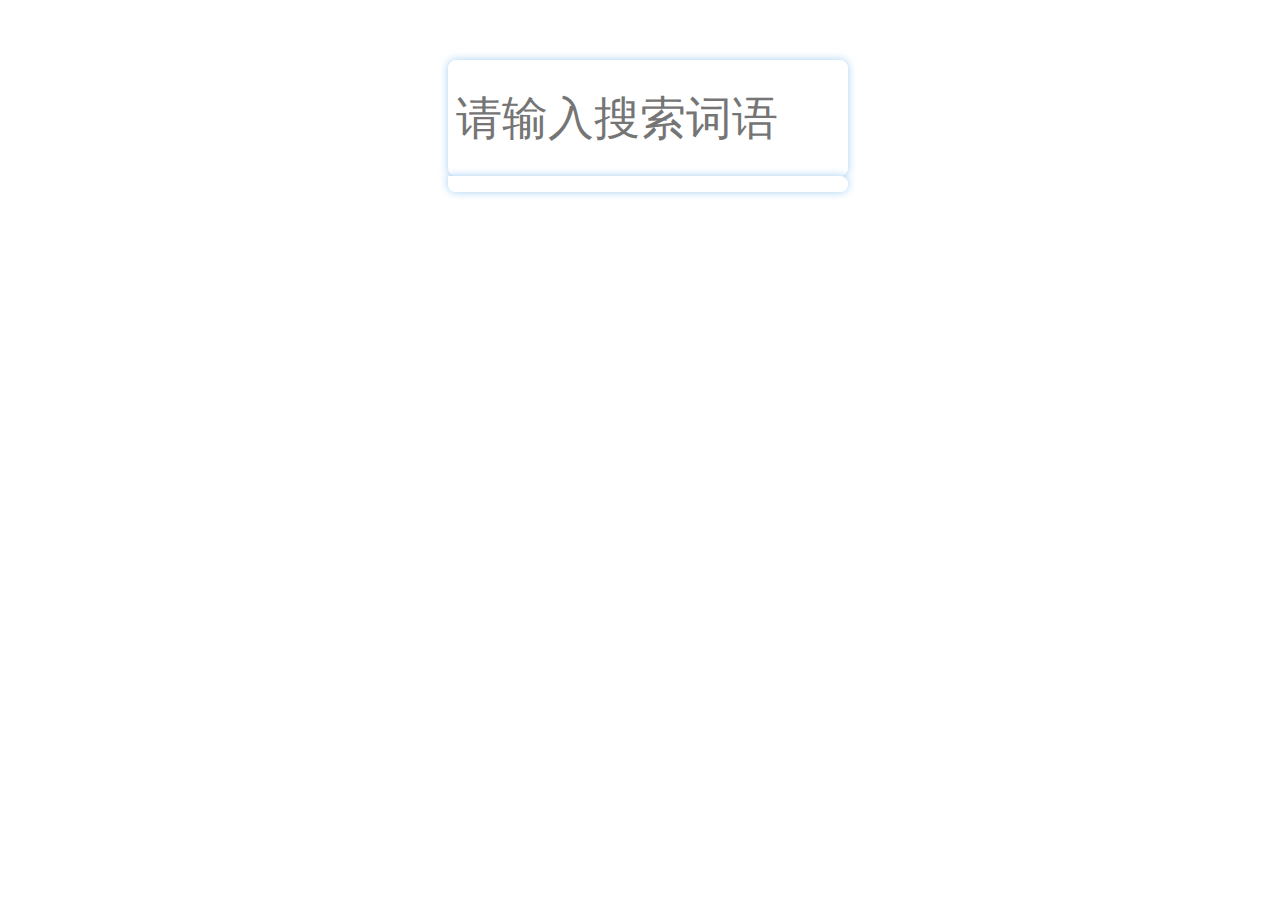
<file: 搜索提示/index.html>
<!DOCTYPE html>
<html lang="en">

<head>
  <meta charset="UTF-8" />
  <meta name="viewport" content="width=device-width, initial-scale=1.0" />
  <title>搜索提示</title>

  <style>
    * {
      padding: 0px;
      margin: 0px;
    }

    #ip_search_tips {
      left: 35%;
      outline-style: none;
      border: #FFffff solid 8px;
      width: 30%;
      height: 100px;
      position: relative;
      top: 60px;
      font-size: 46px;
      border-radius: 8px;
      box-shadow: inset 0 0 1px rgba(0, 0, 0, .075), 0 0 8px rgba(102, 175, 233, .6);
    }

    #ul_search_tips {
      left: 35%;
      width: 30%;
      border: #FFffff solid 8px;
      border-radius: 0px 8px 8px 8px;
      position: relative;
      top: 60px;
      list-style-type: none;
      box-shadow: inset 0 0 1px rgba(0, 0, 0, .075), 0 0 8px rgba(102, 175, 233, .6);
    }
  </style>
</head>

<body>
  <div>
    <input type="text" id="ip_search_tips" placeholder="请输入搜索词语" />
    <ul id="ul_search_tips"></ul>
  </div>

  <script type="module">
    import { getJson } from "../AJAX/ajax/AjaxIndex.js";

    const url = "https://www.imooc.com/api/http/search/suggest?words";
    const ip_search_tips = document.getElementById("ip_search_tips");
    const ul_search_tips = document.getElementById("ul_search_tips");

    let timer;
    ip_search_tips.addEventListener("input", (ev) => {
      if (timer !== null) {
        clearTimeout(timer);
      }

      timer = setTimeout(hintSearchTips, 300);
    });

    const hintSearchTips = () => {
      let inputValue = ip_search_tips.value.trim();
      console.log(inputValue);
      if (inputValue !== "") {
        const getSuggest = getJson(`${url}=${inputValue}`);
        getSuggest.then(({ code, content, xhr }) => {
          let innerContent = "";
          for (const item of content.data) {
            innerContent += `<li>${item.word}</li>`;
          }
          ul_search_tips.innerHTML = innerContent;
          ul_search_tips.style.display = "";
          console.log(code, content, xhr);
        }).catch(({ code, content, xhr }) => {
          console.log(code, content, xhr);
        });
      } else {
        ul_search_tips.innerHTML = "";
        ul_search_tips.style.display = "none";
      }
    };
  </script>
</body>

</html>
</file>
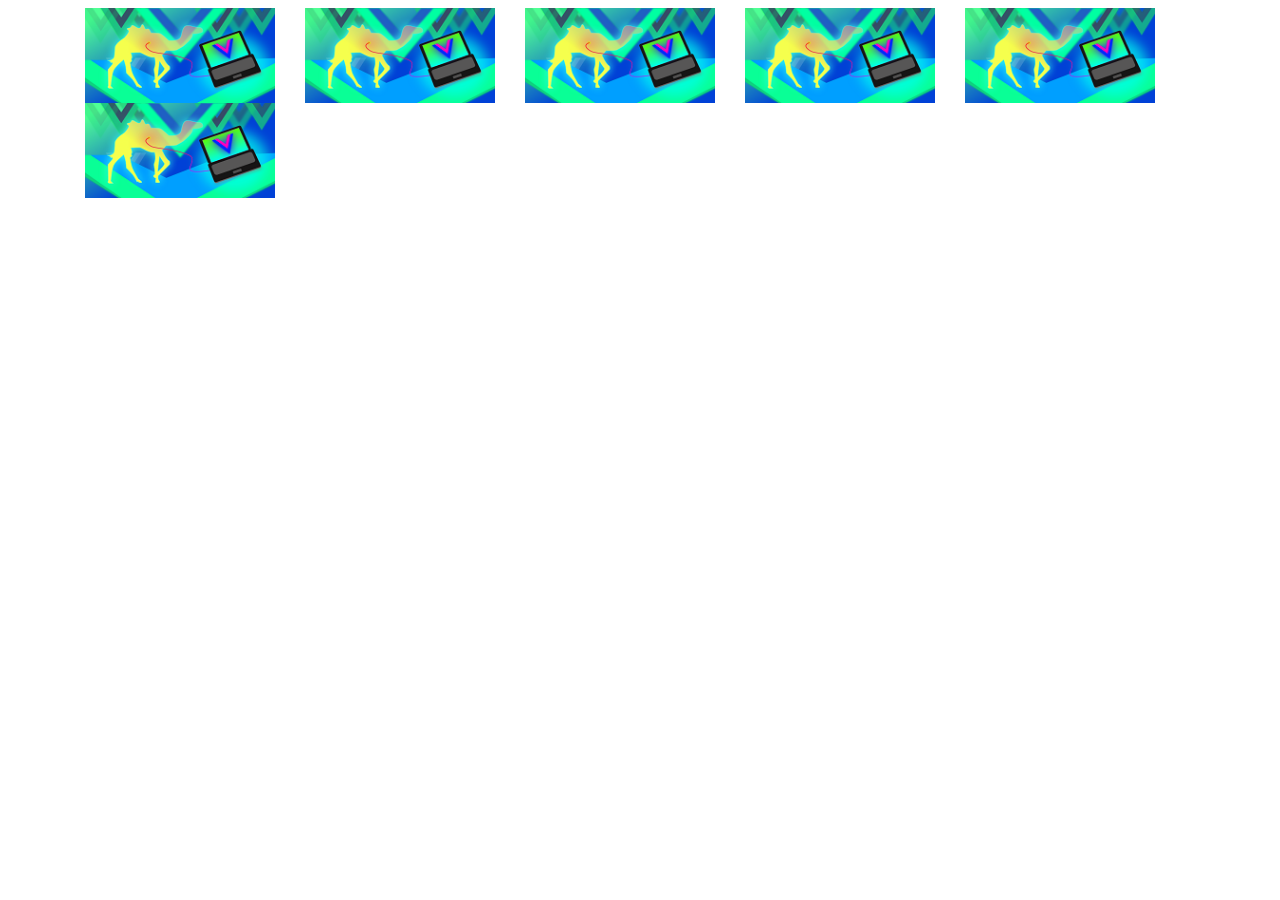
<file: 栅格系统/index.html>
<!DOCTYPE html>
<html lang="en">

<head>
    <meta charset="UTF-8">
    <meta name="viewport" content="width=device-width, initial-scale=1.0">
    <title>栅格系统</title>

    <link rel="stylesheet" href="css/grid.css">
</head>

<body>

    <div class="container">
        <img src="./img/1.jpg" alt="" class="col-12 col-sm-6 col-md-4 col-lg-2">
        <img src="./img/1.jpg" alt="" class="col-12 col-sm-6 col-md-4 col-lg-2">
        <img src="./img/1.jpg" alt="" class="col-12 col-sm-6 col-md-4 col-lg-2">
        <img src="./img/1.jpg" alt="" class="col-12 col-sm-6 col-md-4 col-lg-2">
        <img src="./img/1.jpg" alt="" class="col-12 col-sm-6 col-md-4 col-lg-2">
        <img src="./img/1.jpg" alt="" class="col-12 col-sm-6 col-md-4 col-lg-2">
    </div>
</body>

</html>
</file>
<file: 栅格系统/css/grid.css>
.container {
    width: 100%;
    padding-left: 15px;
    padding-right: 15px;
    margin-left: auto;
    margin-right: auto;
}

/*sm*/
@media (min-width: 576px) {
    .container {
        width: 540px;
    }
}
/*md*/
@media (min-width: 768px) {
    .container {
        width: 720px;
    }
}
/*lg*/
@media (min-width: 992px) {
    .container {
        width: 960px;
    }
}
/*xl*/
@media (min-width: 1200px) {
    .container {
        width: 1140px;
    }
}

.row {
    margin-left: -15px;
    margin-right: -15px;
}

.col-1, .col-2, .col-3, .col-4, .col-5, .col-6, .col-7, .col-8, .col-9, .col-10, .col-11, .col-12,
.col-sm-1, .col-sm-2, .col-sm-3, .col-sm-4, .col-sm-5, .col-sm-6, .col-sm-7, .col-sm-8, .col-sm-9, .col-sm-10, .col-sm-11, .col-sm-12,
.col-md-1, .col-md-2, .col-md-3, .col-md-4, .col-md-5, .col-md-6, .col-md-7, .col-md-8, .col-md-9, .col-md-10, .col-md-11, .col-md-12,
.col-lg-1, .col-lg-2, .col-lg-3, .col-lg-4, .col-lg-5, .col-lg-6, .col-lg-7, .col-lg-8, .col-lg-9, .col-lg-10, .col-lg-11, .col-lg-12,
.col-xl-1, .col-xl-2, .col-xl-3, .col-xl-4, .col-xl-5, .col-xl-6, .col-xl-7, .col-xl-8, .col-xl-9, .col-xl-10, .col-xl-11, .col-xl-12 {
    position: relative;
    padding-left: 15px;
    padding-right: 15px;
}

.col-1, .col-2, .col-3, .col-4, .col-5, .col-6, .col-7, .col-8, .col-9, .col-10, .col-11, .col-12 {
    float: left;
}
.col-1 {
    width: 8.33333333%;
}
.col-2 {
    width: 16.66666667%;
}
.col-3 {
    width: 25%;
}
.col-4 {
    width: 33.33333333%;
}
.col-5 {
    width: 41.66666667%;
}
.col-6 {
    width: 50%;
}
.col-7 {
    width: 58.33333333%;
}
.col-8 {
    width: 66.66666667%;
}
.col-9 {
    width: 75%;
}
.col-10 {
    width: 83.33333333%;
}
.col-11 {
    width: 91.66666667%;
}
.col-12 {
    width: 100%;
}

.col-offset-12 {
    margin-left: 100%;
}
.col-offset-11 {
    margin-left: 91.66666667%;
}
.col-offset-10 {
    margin-left: 83.33333333%;
}
.col-offset-9 {
    margin-left: 75%;
}
.col-offset-8 {
    margin-left: 66.66666667%;
}
.col-offset-7 {
    margin-left: 58.33333333%;
}
.col-offset-6 {
    margin-left: 50%;
}
.col-offset-5 {
    margin-left: 41.66666667%;
}
.col-offset-4 {
    margin-left: 33.33333333%;
}
.col-offset-3 {
    margin-left: 25%;
}
.col-offset-2 {
    margin-left: 16.66666667%;
}
.col-offset-1 {
    margin-left: 8.33333333%;
}
.col-offset-0 {
    margin-left: 0;
}

.col-pull-12 {
    right: 100%;
}
.col-pull-11 {
    right: 91.66666667%;
}
.col-pull-10 {
    right: 83.33333333%;
}
.col-pull-9 {
    right: 75%;
}
.col-pull-8 {
    right: 66.66666667%;
}
.col-pull-7 {
    right: 58.33333333%;
}
.col-pull-6 {
    right: 50%;
}
.col-pull-5 {
    right: 41.66666667%;
}
.col-pull-4 {
    right: 33.33333333%;
}
.col-pull-3 {
    right: 25%;
}
.col-pull-2 {
    right: 16.66666667%;
}
.col-pull-1 {
    right: 8.33333333%;
}
.col-pull-0 {
    right: auto;
}
.col-push-12 {
    left: 100%;
}
.col-push-11 {
    left: 91.66666667%;
}
.col-push-10 {
    left: 83.33333333%;
}
.col-push-9 {
    left: 75%;
}
.col-push-8 {
    left: 66.66666667%;
}
.col-push-7 {
    left: 58.33333333%;
}
.col-push-6 {
    left: 50%;
}
.col-push-5 {
    left: 41.66666667%;
}
.col-push-4 {
    left: 33.33333333%;
}
.col-push-3 {
    left: 25%;
}
.col-push-2 {
    left: 16.66666667%;
}
.col-push-1 {
    left: 8.33333333%;
}
.col-push-0 {
    left: auto;
}

/*sm*/
@media (min-width: 576px) {
    .col-sm-1, .col-sm-2, .col-sm-3, .col-sm-4, .col-sm-5, .col-sm-6, .col-sm-7, .col-sm-8, .col-sm-9, .col-sm-10, .col-sm-11, .col-sm-12 {
        float: left;
    }
    .col-sm-1 {
        width: 8.33333333%;
    }
    .col-sm-2 {
        width: 16.66666667%;
    }
    .col-sm-3 {
        width: 25%;
    }
    .col-sm-4 {
        width: 33.33333333%;
    }
    .col-sm-5 {
        width: 41.66666667%;
    }
    .col-sm-6 {
        width: 50%;
    }
    .col-sm-7 {
        width: 58.33333333%;
    }
    .col-sm-8 {
        width: 66.66666667%;
    }
    .col-sm-9 {
        width: 75%;
    }
    .col-sm-10 {
        width: 83.33333333%;
    }
    .col-sm-11 {
        width: 91.66666667%;
    }
    .col-sm-12 {
        width: 100%;
    }

    .col-sm-offset-12 {
        margin-left: 100%;
    }
    .col-sm-offset-11 {
        margin-left: 91.66666667%;
    }
    .col-sm-offset-10 {
        margin-left: 83.33333333%;
    }
    .col-sm-offset-9 {
        margin-left: 75%;
    }
    .col-sm-offset-8 {
        margin-left: 66.66666667%;
    }
    .col-sm-offset-7 {
        margin-left: 58.33333333%;
    }
    .col-sm-offset-6 {
        margin-left: 50%;
    }
    .col-sm-offset-5 {
        margin-left: 41.66666667%;
    }
    .col-sm-offset-4 {
        margin-left: 33.33333333%;
    }
    .col-sm-offset-3 {
        margin-left: 25%;
    }
    .col-sm-offset-2 {
        margin-left: 16.66666667%;
    }
    .col-sm-offset-1 {
        margin-left: 8.33333333%;
    }
    .col-sm-offset-0 {
        margin-left: 0;
    }

    .col-sm-pull-12 {
        right: 100%;
    }
    .col-sm-pull-11 {
        right: 91.66666667%;
    }
    .col-sm-pull-10 {
        right: 83.33333333%;
    }
    .col-sm-pull-9 {
        right: 75%;
    }
    .col-sm-pull-8 {
        right: 66.66666667%;
    }
    .col-sm-pull-7 {
        right: 58.33333333%;
    }
    .col-sm-pull-6 {
        right: 50%;
    }
    .col-sm-pull-5 {
        right: 41.66666667%;
    }
    .col-sm-pull-4 {
        right: 33.33333333%;
    }
    .col-sm-pull-3 {
        right: 25%;
    }
    .col-sm-pull-2 {
        right: 16.66666667%;
    }
    .col-sm-pull-1 {
        right: 8.33333333%;
    }
    .col-sm-pull-0 {
        right: auto;
    }
    .col-sm-push-12 {
        left: 100%;
    }
    .col-sm-push-11 {
        left: 91.66666667%;
    }
    .col-sm-push-10 {
        left: 83.33333333%;
    }
    .col-sm-push-9 {
        left: 75%;
    }
    .col-sm-push-8 {
        left: 66.66666667%;
    }
    .col-sm-push-7 {
        left: 58.33333333%;
    }
    .col-sm-push-6 {
        left: 50%;
    }
    .col-sm-push-5 {
        left: 41.66666667%;
    }
    .col-sm-push-4 {
        left: 33.33333333%;
    }
    .col-sm-push-3 {
        left: 25%;
    }
    .col-sm-push-2 {
        left: 16.66666667%;
    }
    .col-sm-push-1 {
        left: 8.33333333%;
    }
    .col-sm-push-0 {
        left: auto;
    }
}
/*md*/
@media (min-width: 768px) {
    .col-md-1, .col-md-2, .col-md-3, .col-md-4, .col-md-5, .col-md-6, .col-md-7, .col-md-8, .col-md-9, .col-md-10, .col-md-11, .col-md-12 {
        float: left;
    }
    .col-md-1 {
        width: 8.33333333%;
    }
    .col-md-2 {
        width: 16.66666667%;
    }
    .col-md-3 {
        width: 25%;
    }
    .col-md-4 {
        width: 33.33333333%;
    }
    .col-md-5 {
        width: 41.66666667%;
    }
    .col-md-6 {
        width: 50%;
    }
    .col-md-7 {
        width: 58.33333333%;
    }
    .col-md-8 {
        width: 66.66666667%;
    }
    .col-md-9 {
        width: 75%;
    }
    .col-md-10 {
        width: 83.33333333%;
    }
    .col-md-11 {
        width: 91.66666667%;
    }
    .col-md-12 {
        width: 100%;
    }

    .col-md-offset-12 {
        margin-left: 100%;
    }
    .col-md-offset-11 {
        margin-left: 91.66666667%;
    }
    .col-md-offset-10 {
        margin-left: 83.33333333%;
    }
    .col-md-offset-9 {
        margin-left: 75%;
    }
    .col-md-offset-8 {
        margin-left: 66.66666667%;
    }
    .col-md-offset-7 {
        margin-left: 58.33333333%;
    }
    .col-md-offset-6 {
        margin-left: 50%;
    }
    .col-md-offset-5 {
        margin-left: 41.66666667%;
    }
    .col-md-offset-4 {
        margin-left: 33.33333333%;
    }
    .col-md-offset-3 {
        margin-left: 25%;
    }
    .col-md-offset-2 {
        margin-left: 16.66666667%;
    }
    .col-md-offset-1 {
        margin-left: 8.33333333%;
    }
    .col-md-offset-0 {
        margin-left: 0;
    }

    .col-md-pull-12 {
        right: 100%;
    }
    .col-md-pull-11 {
        right: 91.66666667%;
    }
    .col-md-pull-10 {
        right: 83.33333333%;
    }
    .col-md-pull-9 {
        right: 75%;
    }
    .col-md-pull-8 {
        right: 66.66666667%;
    }
    .col-md-pull-7 {
        right: 58.33333333%;
    }
    .col-md-pull-6 {
        right: 50%;
    }
    .col-md-pull-5 {
        right: 41.66666667%;
    }
    .col-md-pull-4 {
        right: 33.33333333%;
    }
    .col-md-pull-3 {
        right: 25%;
    }
    .col-md-pull-2 {
        right: 16.66666667%;
    }
    .col-md-pull-1 {
        right: 8.33333333%;
    }
    .col-md-pull-0 {
        right: auto;
    }
    .col-md-push-12 {
        left: 100%;
    }
    .col-md-push-11 {
        left: 91.66666667%;
    }
    .col-md-push-10 {
        left: 83.33333333%;
    }
    .col-md-push-9 {
        left: 75%;
    }
    .col-md-push-8 {
        left: 66.66666667%;
    }
    .col-md-push-7 {
        left: 58.33333333%;
    }
    .col-md-push-6 {
        left: 50%;
    }
    .col-md-push-5 {
        left: 41.66666667%;
    }
    .col-md-push-4 {
        left: 33.33333333%;
    }
    .col-md-push-3 {
        left: 25%;
    }
    .col-md-push-2 {
        left: 16.66666667%;
    }
    .col-md-push-1 {
        left: 8.33333333%;
    }
    .col-md-push-0 {
        left: auto;
    }
}
/*lg*/
@media (min-width: 992px) {
    .col-lg-1, .col-lg-2, .col-lg-3, .col-lg-4, .col-lg-5, .col-lg-6, .col-lg-7, .col-lg-8, .col-lg-9, .col-lg-10, .col-lg-11, .col-lg-12 {
        float: left;
    }
    .col-lg-1 {
        width: 8.33333333%;
    }
    .col-lg-2 {
        width: 16.66666667%;
    }
    .col-lg-3 {
        width: 25%;
    }
    .col-lg-4 {
        width: 33.33333333%;
    }
    .col-lg-5 {
        width: 41.66666667%;
    }
    .col-lg-6 {
        width: 50%;
    }
    .col-lg-7 {
        width: 58.33333333%;
    }
    .col-lg-8 {
        width: 66.66666667%;
    }
    .col-lg-9 {
        width: 75%;
    }
    .col-lg-10 {
        width: 83.33333333%;
    }
    .col-lg-11 {
        width: 91.66666667%;
    }
    .col-lg-12 {
        width: 100%;
    }

    .col-lg-offset-12 {
        margin-left: 100%;
    }
    .col-lg-offset-11 {
        margin-left: 91.66666667%;
    }
    .col-lg-offset-10 {
        margin-left: 83.33333333%;
    }
    .col-lg-offset-9 {
        margin-left: 75%;
    }
    .col-lg-offset-8 {
        margin-left: 66.66666667%;
    }
    .col-lg-offset-7 {
        margin-left: 58.33333333%;
    }
    .col-lg-offset-6 {
        margin-left: 50%;
    }
    .col-lg-offset-5 {
        margin-left: 41.66666667%;
    }
    .col-lg-offset-4 {
        margin-left: 33.33333333%;
    }
    .col-lg-offset-3 {
        margin-left: 25%;
    }
    .col-lg-offset-2 {
        margin-left: 16.66666667%;
    }
    .col-lg-offset-1 {
        margin-left: 8.33333333%;
    }
    .col-lg-offset-0 {
        margin-left: 0;
    }

    .col-lg-pull-12 {
        right: 100%;
    }
    .col-lg-pull-11 {
        right: 91.66666667%;
    }
    .col-lg-pull-10 {
        right: 83.33333333%;
    }
    .col-lg-pull-9 {
        right: 75%;
    }
    .col-lg-pull-8 {
        right: 66.66666667%;
    }
    .col-lg-pull-7 {
        right: 58.33333333%;
    }
    .col-lg-pull-6 {
        right: 50%;
    }
    .col-lg-pull-5 {
        right: 41.66666667%;
    }
    .col-lg-pull-4 {
        right: 33.33333333%;
    }
    .col-lg-pull-3 {
        right: 25%;
    }
    .col-lg-pull-2 {
        right: 16.66666667%;
    }
    .col-lg-pull-1 {
        right: 8.33333333%;
    }
    .col-lg-pull-0 {
        right: auto;
    }
    .col-lg-push-12 {
        left: 100%;
    }
    .col-lg-push-11 {
        left: 91.66666667%;
    }
    .col-lg-push-10 {
        left: 83.33333333%;
    }
    .col-lg-push-9 {
        left: 75%;
    }
    .col-lg-push-8 {
        left: 66.66666667%;
    }
    .col-lg-push-7 {
        left: 58.33333333%;
    }
    .col-lg-push-6 {
        left: 50%;
    }
    .col-lg-push-5 {
        left: 41.66666667%;
    }
    .col-lg-push-4 {
        left: 33.33333333%;
    }
    .col-lg-push-3 {
        left: 25%;
    }
    .col-lg-push-2 {
        left: 16.66666667%;
    }
    .col-lg-push-1 {
        left: 8.33333333%;
    }
    .col-lg-push-0 {
        left: auto;
    }
}
/*xl*/
@media (min-width: 1200px) {
    .col-xl-1, .col-xl-2, .col-xl-3, .col-xl-4, .col-xl-5, .col-xl-6, .col-xl-7, .col-xl-8, .col-xl-9, .col-xl-10, .col-xl-11, .col-xl-12 {
        float: left;
    }
    .col-xl-1 {
        width: 8.33333333%;
    }
    .col-xl-2 {
        width: 16.66666667%;
    }
    .col-xl-3 {
        width: 25%;
    }
    .col-xl-4 {
        width: 33.33333333%;
    }
    .col-xl-5 {
        width: 41.66666667%;
    }
    .col-xl-6 {
        width: 50%;
    }
    .col-xl-7 {
        width: 58.33333333%;
    }
    .col-xl-8 {
        width: 66.66666667%;
    }
    .col-xl-9 {
        width: 75%;
    }
    .col-xl-10 {
        width: 83.33333333%;
    }
    .col-xl-11 {
        width: 91.66666667%;
    }
    .col-xl-12 {
        width: 100%;
    }

    .col-xl-offset-12 {
        margin-left: 100%;
    }
    .col-xl-offset-11 {
        margin-left: 91.66666667%;
    }
    .col-xl-offset-10 {
        margin-left: 83.33333333%;
    }
    .col-xl-offset-9 {
        margin-left: 75%;
    }
    .col-xl-offset-8 {
        margin-left: 66.66666667%;
    }
    .col-xl-offset-7 {
        margin-left: 58.33333333%;
    }
    .col-xl-offset-6 {
        margin-left: 50%;
    }
    .col-xl-offset-5 {
        margin-left: 41.66666667%;
    }
    .col-xl-offset-4 {
        margin-left: 33.33333333%;
    }
    .col-xl-offset-3 {
        margin-left: 25%;
    }
    .col-xl-offset-2 {
        margin-left: 16.66666667%;
    }
    .col-xl-offset-1 {
        margin-left: 8.33333333%;
    }
    .col-xl-offset-0 {
        margin-left: 0;
    }

    .col-xl-pull-12 {
        right: 100%;
    }
    .col-xl-pull-11 {
        right: 91.66666667%;
    }
    .col-xl-pull-10 {
        right: 83.33333333%;
    }
    .col-xl-pull-9 {
        right: 75%;
    }
    .col-xl-pull-8 {
        right: 66.66666667%;
    }
    .col-xl-pull-7 {
        right: 58.33333333%;
    }
    .col-xl-pull-6 {
        right: 50%;
    }
    .col-xl-pull-5 {
        right: 41.66666667%;
    }
    .col-xl-pull-4 {
        right: 33.33333333%;
    }
    .col-xl-pull-3 {
        right: 25%;
    }
    .col-xl-pull-2 {
        right: 16.66666667%;
    }
    .col-xl-pull-1 {
        right: 8.33333333%;
    }
    .col-xl-pull-0 {
        right: auto;
    }
    .col-xl-push-12 {
        left: 100%;
    }
    .col-xl-push-11 {
        left: 91.66666667%;
    }
    .col-xl-push-10 {
        left: 83.33333333%;
    }
    .col-xl-push-9 {
        left: 75%;
    }
    .col-xl-push-8 {
        left: 66.66666667%;
    }
    .col-xl-push-7 {
        left: 58.33333333%;
    }
    .col-xl-push-6 {
        left: 50%;
    }
    .col-xl-push-5 {
        left: 41.66666667%;
    }
    .col-xl-push-4 {
        left: 33.33333333%;
    }
    .col-xl-push-3 {
        left: 25%;
    }
    .col-xl-push-2 {
        left: 16.66666667%;
    }
    .col-xl-push-1 {
        left: 8.33333333%;
    }
    .col-xl-push-0 {
        left: auto;
    }
}

.d-none {
    display: none !important;
}
.d-block {
    display: block !important;
}

/*sm*/
@media (min-width: 576px) {
    .d-sm-none {
        display: none !important;
    }
    .d-sm-block {
        display: block !important;
    }
}
/*md*/
@media (min-width: 768px) {
    .d-md-none {
        display: none !important;
    }
    .d-md-block {
        display: block !important;
    }
}
/*lg*/
@media (min-width: 992px) {
    .d-lg-none {
        display: none !important;
    }
    .d-lg-block {
        display: block !important;
    }
}
/*xl*/
@media (min-width: 1200px) {
    .d-xl-none {
        display: none !important;
    }
    .d-xl-block {
        display: block !important;
    }
}

.clearfix:after,
.clearfix:before,
.container:after,
.container:before,
.row:after,
.row:before {
    display: table;
    content: ' ';
}
.clearfix:after,
.container:after,
.row:after {
    clear: both;
}
</file>
